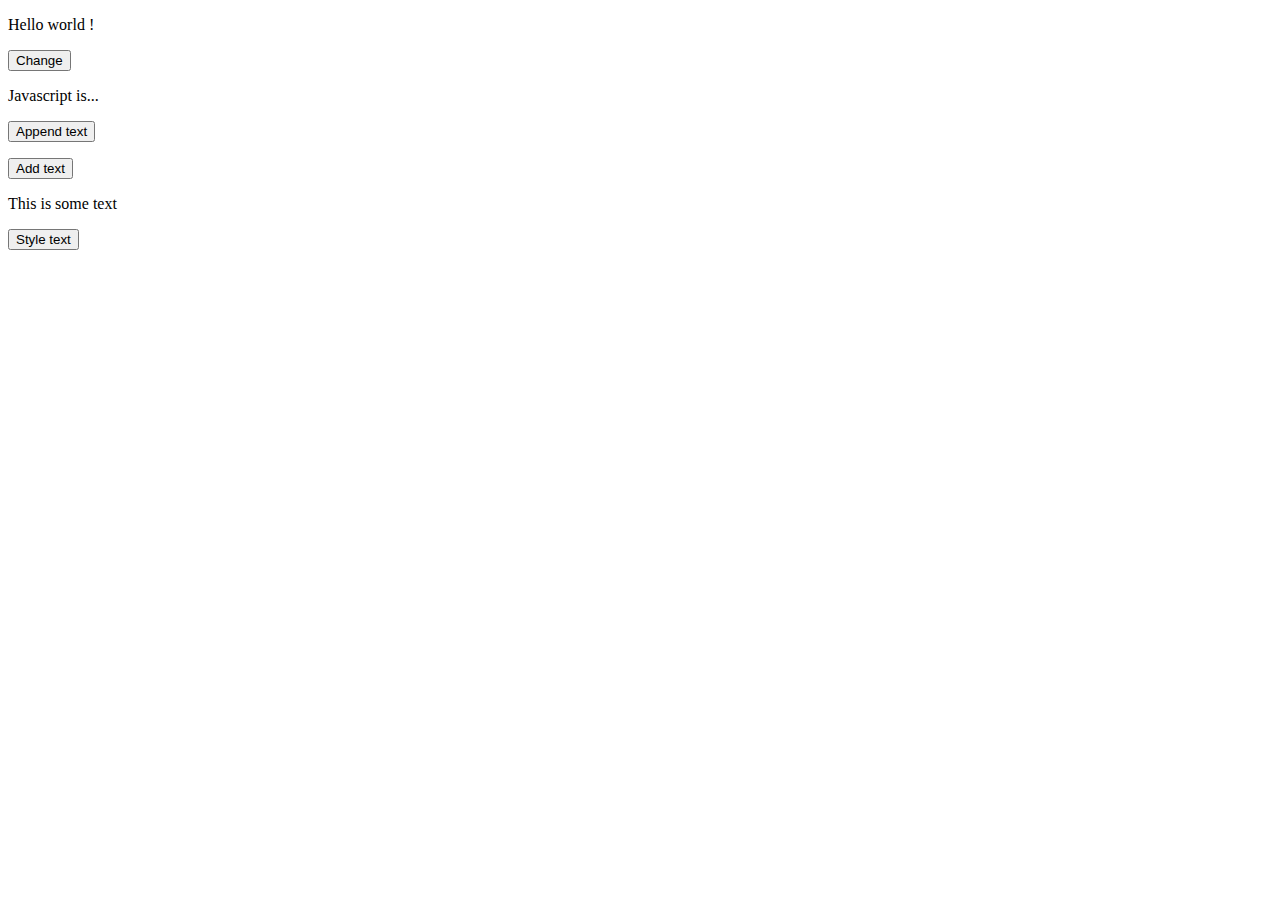
<file: 3-javascript/index.html>
<!DOCTYPE html>
<html>
    <head>
        <title>Javascript</title>
    </head>
    
    <body>
        <p id="text">Hello world !</p>
        <button id="button">Change</button>
        <p id="text2">Javascript is...</p>
        <button id="button2">Append text</button>
        <p id="text3"></p>
        <button id="button3">Add text</button>
        
        <p id="text4">This is some text</p>
        <button id="button4">Style text</button>
        
        <script type="text/javascript">
        
            document.getElementById("button").onclick = function () {
                document.getElementById("text").innerHTML = "Hello... you";
            };
            
            document.getElementById("button2").onclick = function () {
                document.getElementById("text2").innerHTML += " kinda nice";
            };
            
            document.getElementById("button3").onclick = function () {
                document.getElementById("text3").innerHTML += " nice";
            };
            
            document.getElementById("button4").onclick = function () {
                document.getElementById("text4").style.color = "red";
                document.getElementById("text4").style.fontSize = "50px";
                document.getElementById("text4").style.display = "none";
            };
        
        </script>
    </body>
</html>
</file>
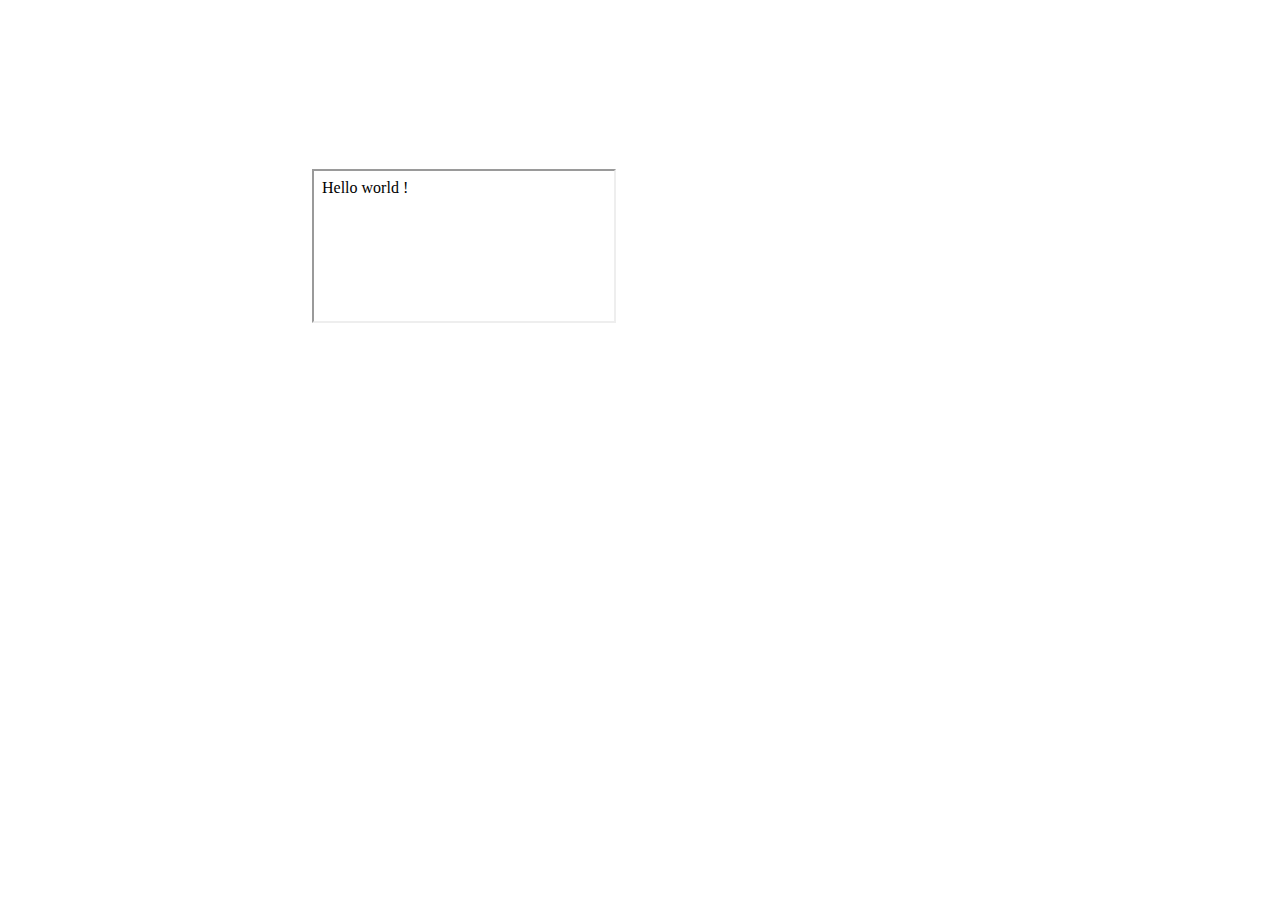
<file: 1-html/webpage1.html>
<!DOCTYPE html>
<html>
    <head>
        <title>Hello</title>
    </head>
    
    <body>
        
        <iframe src="https://server.levesquebenoit.com" frameborder="0"></iframe>
        <iframe src="helloworld.html"></iframe>
        <iframe width="560" height="315" src="https://www.youtube.com/embed/I5sJhSNUkwQ" frameborder="0" allowfullscreen></iframe>
        
    </body>
</html>
</file>
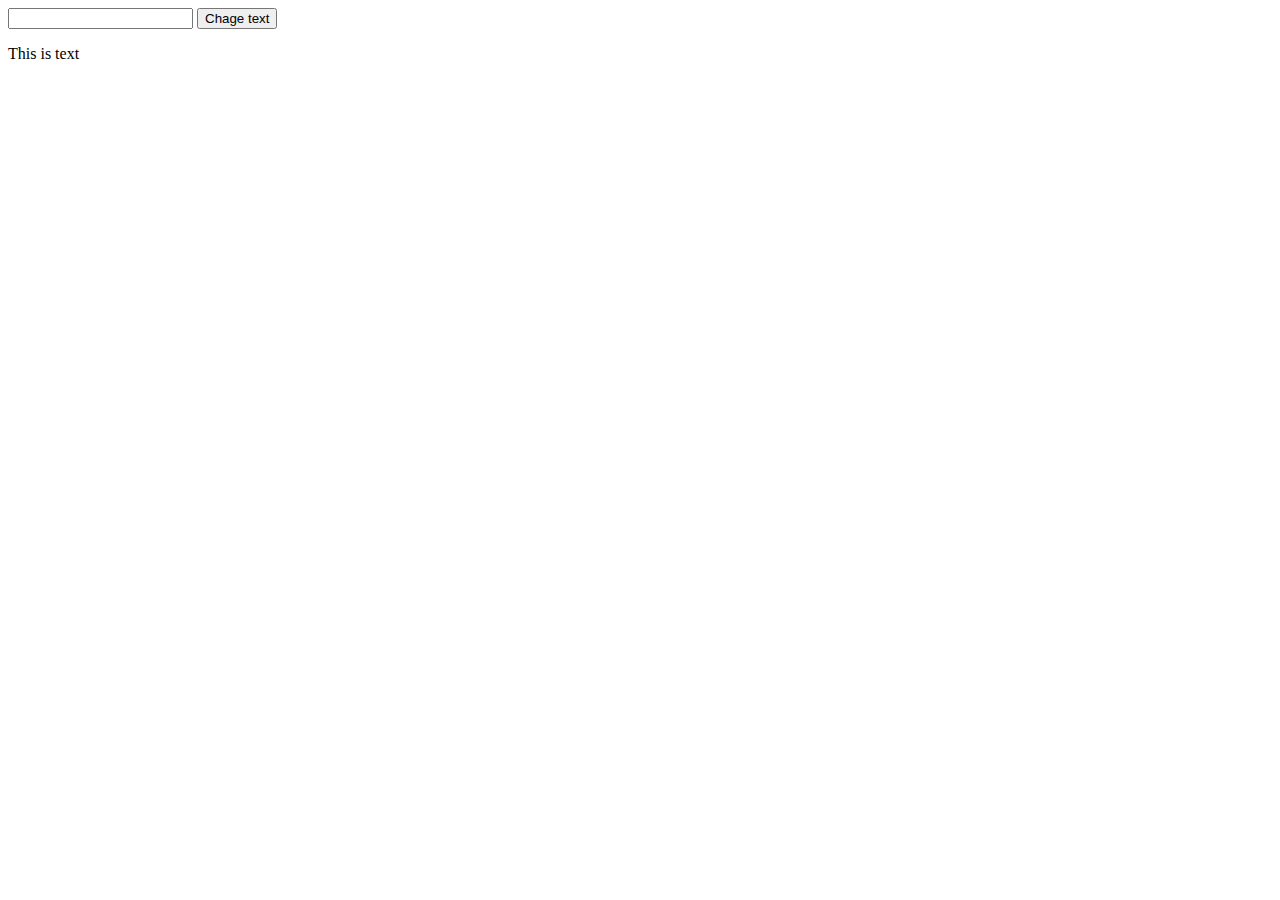
<file: 3-javascript/index.1.html>
<!DOCTYPE html>
<html>
    <head>
        <title>Javascript</title>
    </head>
    
    <body>
        <input id="field" type="text"/>
        <button id="button">Chage text</button>
        <p id="text">This is text</p>
        
        <script type="text/javascript">
        
            var button = document.getElementById("button");
            var field = document.getElementById("field");
            var label = document.getElementById("text");
            
            button.onclick = function () {
                label.innerHTML = field.value;
            };
        
        </script>
    </body>
</html>
</file>
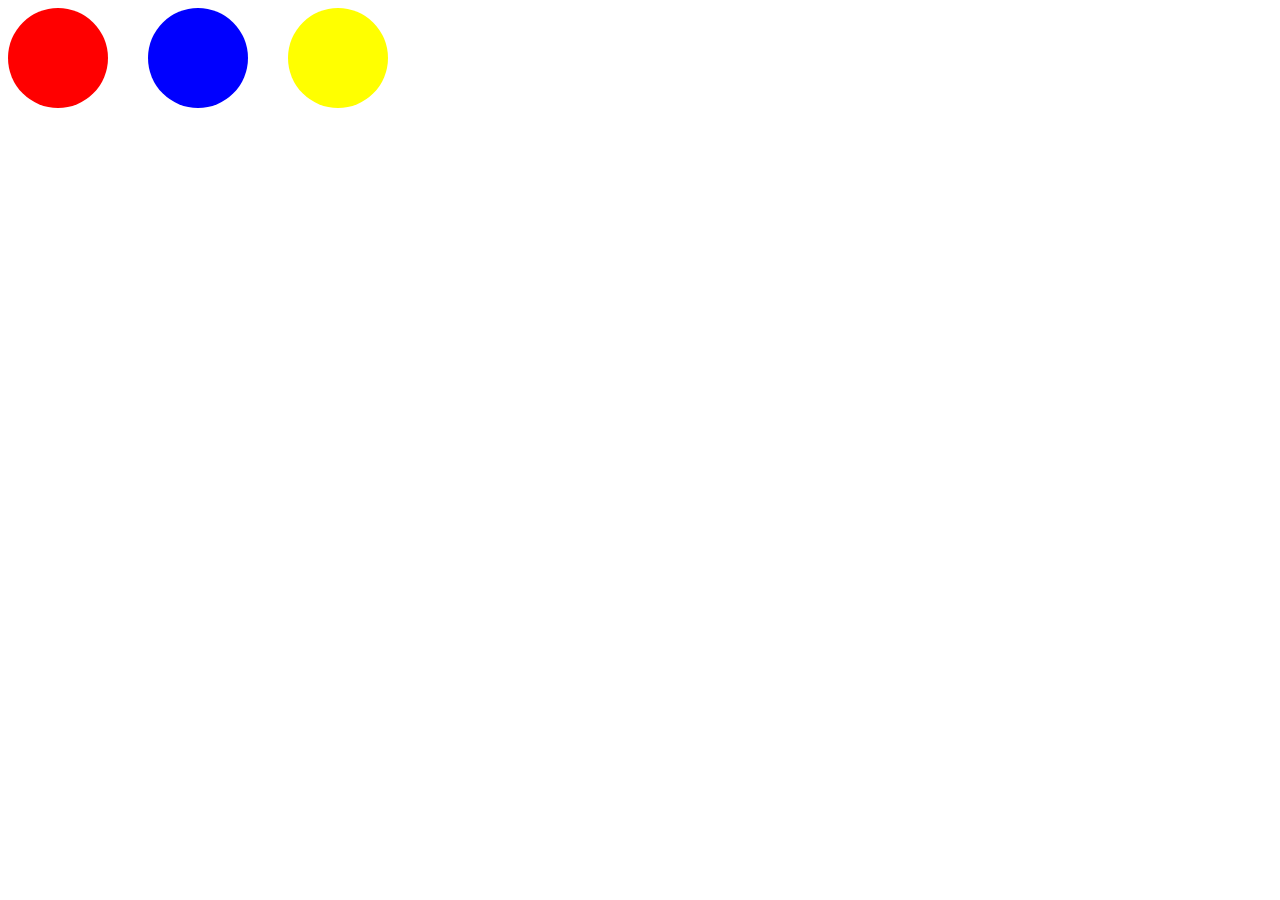
<file: 3-javascript/index2.html>
<!DOCTYPE html>
<html>
    <head>
        <title>Javascript</title>
        
        <style type="text/css">
            .circle {
                width: 100px;
                height:100px;
                border-radius: 50%;
                float: left;
                margin-right: 40px;
            }
            
            #red-circle {
                background-color: red;
            }
            #blue-circle {
                background-color: blue;
            }
            #yellow-circle {
                background-color: yellow;
            }
        </style>
    </head>
    
    <body>
        <div class="circle" id="red-circle"></div>
        <div class="circle" id="blue-circle"></div>
        <div class="circle" id="yellow-circle"></div>
        
        <script type="text/javascript">
        
            var redCircle = document.getElementById("red-circle");
            redCircle.onclick = function () {
                redCircle.style.display = "none";
            };
            
            var blueCircle = document.getElementById("blue-circle");
            blueCircle.onclick = function () {
                blueCircle.style.display = "none";
            };
            
            var yellowCircle = document.getElementById("yellow-circle");
            yellowCircle.onclick = function () {
                yellowCircle.style.display = "none";
            };
        
        </script>
    </body>
</html>
</file>
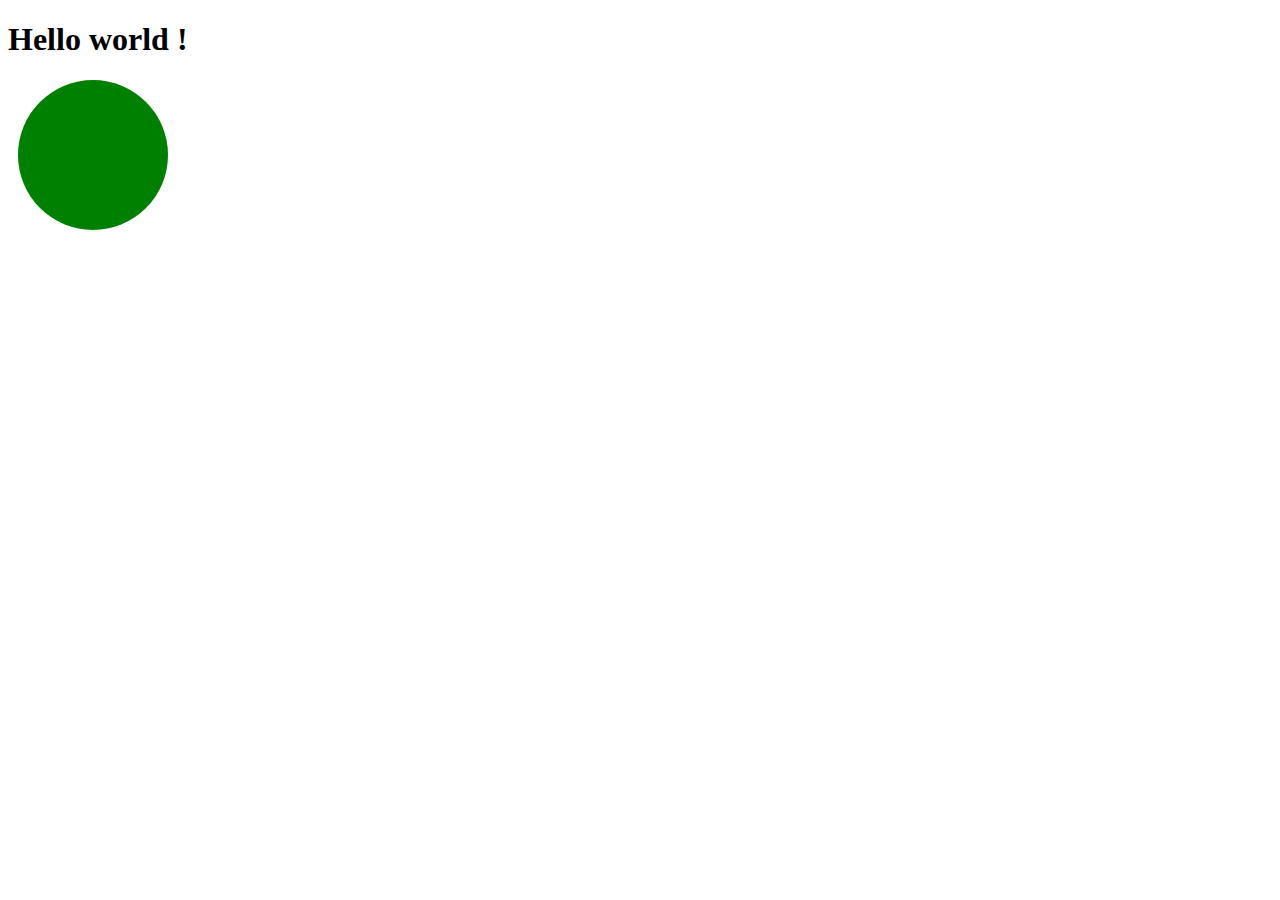
<file: 4-jQuery/jquery.1.html>
<!DOCTYPE html>
<html>
    <head>
        <!--<script src="https://ajax.googleapis.com/ajax/libs/jquery/2.2.4/jquery.min.js"></script>-->
        <script type="text/javascript" src="jquery-3.2.1.min.js"></script>
        <title>jQuery</title>
        
        <style type="text/css">
            
            #circle {
                width: 150px;
                height: 150px;
                border-radius: 50%;
                background-color: green;
                margin: 10px;
            }
            
            .square {
                width: 150px;
                height: 150px;
                background-color: red;
                margin: 10px;
            }
            
        </style>
    </head>
    
    <body>
        <h1>Hello world !</h1>
        
        <div id="circle"></div>
        <!--<div class="square"></div>-->
        <!--<div class="square"></div>-->
        
        <!--<p id="text">This is some text</p>-->
        <!--<button id="toggle">Toggle text</button>-->
        
        <script type="text/javascript">
            
            var circle = $("#circle");
            circle.click(function () {
                $(this).animate({
                    width: "400px", 
                    height: "400px",
                    marginLeft: "100px",
                    marginTop: "100px"
                }, 2000, function () {
                    $(this).css("background-color", "red");
                });
            });
            
            // var button = $("#toggle");
            // var text = $("#text");
            // button.click(function () {
            //     if (text.css("display") == "none") {
            //         text.fadeIn();
            //     } else {
            //         text.fadeOut();
            //     }
            // });
            
        </script>
    </body>
</html>
</file>
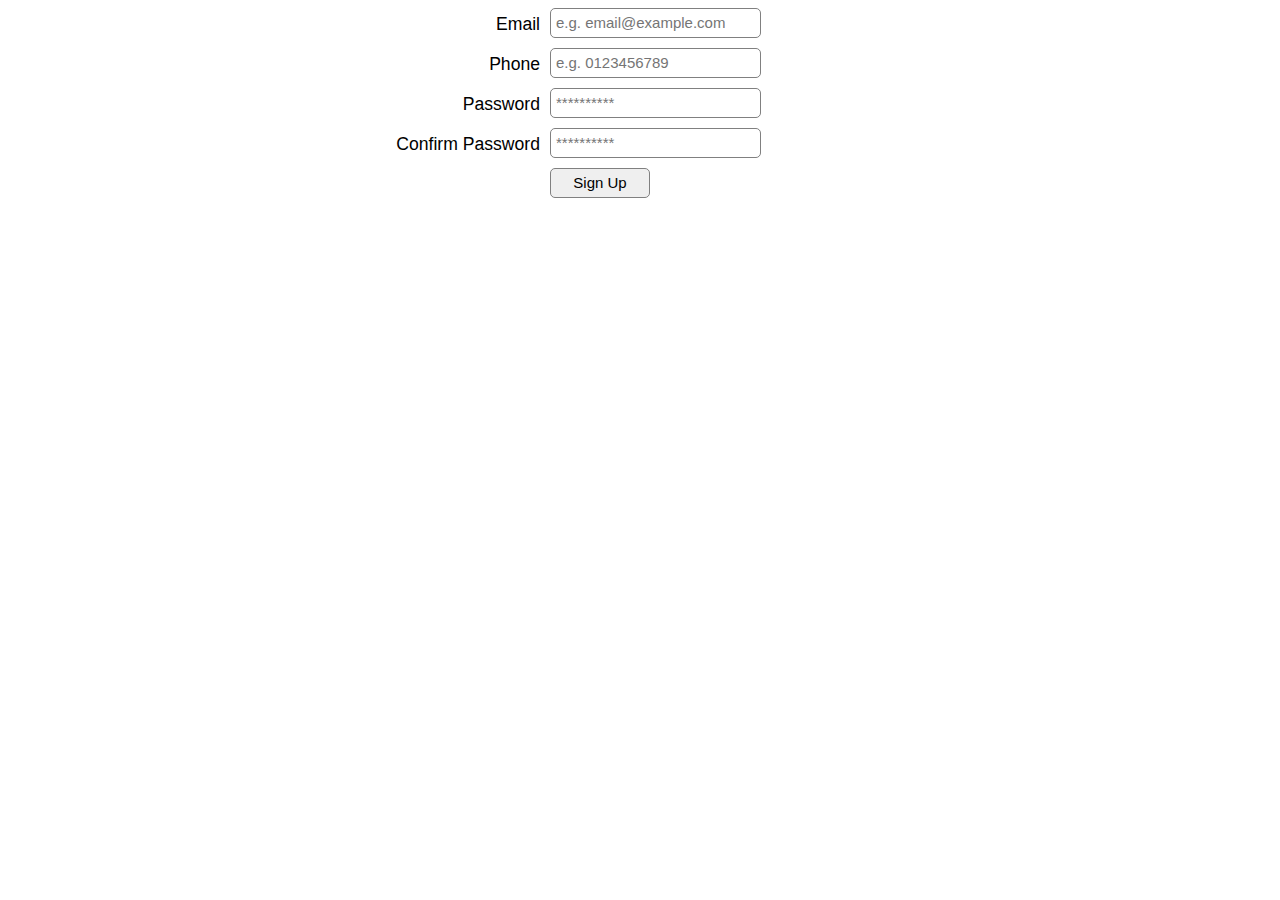
<file: 4-jQuery/jquery.3.html>
<!DOCTYPE html>
<html>
    <head>
        <!--<script src="https://ajax.googleapis.com/ajax/libs/jquery/2.2.4/jquery.min.js"></script>-->
        <script type="text/javascript" src="jquery-3.2.1.min.js"></script>
        <script src="jquery-ui.js"></script>
        <link href="jquery-ui.css" rel="stylesheet">
        <title>Validation</title>
        
        <style type="text/css">
            body {
                font-family: helvetica, sans-serif;
                font-size: 110%;
            }
            
            input {
                padding: 5px 5px 6px 5px;
                font-size: 15px;
                border-radius: 5px;
                border: 1px solid grey;
            }
            
            label {
                position: relative;
                top: 6px;
                margin-right: 10px;
                width: 150px;
                float: left;
                text-align: right;
            }
            
            .form-group {
                margin-bottom: 10px;
            }
            
            .error {
                font-size: 14px;
                color: red;
                display: none;
                margin-left: 160px;
                padding-top: 4px;
            }
            
            #wrapper {
                width: 500px;
                margin: 0 auto;
            }
            
            #submit {
                width: 100px;
                margin-left: 160px;
            }
            
            #successMessage {
                margin: 30px;
                text-align: center;
                color: green;
                display: none;
            }
        </style>
    </head>
    
    <body>
        <div id="wrapper">
            
            <div class="form-group">
                <label for="email">Email</label>
                <input type="text" name="email" id="email" placeholder="e.g. email@example.com"/>
                <span class="error" id="emailError"></span>
            </div>
            
            <div class="form-group">
                <label for="phone">Phone</label>
                <input type="text" name="phone" id="phone" placeholder="e.g. 0123456789"/>
                <span class="error" id="phoneError"></span>
            </div>
            
            <div class="form-group">
                <label for="password">Password</label>
                <input type="password" name="password" id="password" placeholder="**********"/>
                <span class="error" id="passwordError"></span>
            </div>
            
            <div class="form-group">
                <label for="passwordConfirm">Confirm Password</label>
                <input type="password" name="passwordConfirm" id="passwordConfirm" placeholder="**********"/>
                <span class="error" id="passwordConfirmError"></span>
            </div>
            
            <div class="form-group">
                <input type="submit" id="submit" value="Sign Up">
            </div>
            
            <div id="successMessage">Signed up</div>
        </div>
        
        <script type="text/javascript">
        
            function validateEmail(email) {
                var regex = /^([a-zA-Z0-9_.+-])+\@(([a-zA-Z0-9-])+\.)+([a-zA-Z0-9]{2,4})+$/;
                return regex.test(email);
            }
            
            function submitForm(email, phone, password, confirmPassword) {
                var success = true;
                var errorEmail = $("#emailError").hide();
                var phoneError = $("#phoneError").hide();
                var passwordError = $("#passwordError").hide();
                var passwordConfirmError = $("#passwordConfirmError").hide();
                
                if (email == "") {
                    errorEmail.html("Email is missing.").show();
                    success = false;
                } else if (!validateEmail(email)) {
                    errorEmail.html("Email is not valid.").show();
                    success = false;
                } 
                
                if (phone == "") {
                    phoneError.html("Your phone is missing").show();
                    success = false;
                } else if (!$.isNumeric(phone)) {
                   phoneError.html("Your phone is not numeric.").show();
                    success = false;
                }
                
                if (password != confirmPassword && password != ""){
                    passwordError.html("Your password didn't match the confirm password.").show();
                    passwordConfirmError.html("Your confirm password didn't match the password.").show();
                    success = false;
                } else {
                    if (password == "") {
                        passwordError.html("Password is missing").show();
                        success = false;
                    }
                    if (passwordConfirm == "") {
                        passwordConfirmError.html("Confirm password is missing.").show();
                        success = false;
                    }
                }
                
                return success;
            }
            
            var submit = $("#submit");
            submit.click(function () {
                $("#successMessage").hide();
                
                var email = $("#email").val();
                var phone = $("#phone").val();
                var password = $("#password").val();
                var passwordConfirm = $("#passwordConfirm").val();
                
                if (submitForm(email, phone, password, passwordConfirm)) {
                    $("#successMessage").show();
                }
            });
            
        </script>
    </body>
</html>
</file>
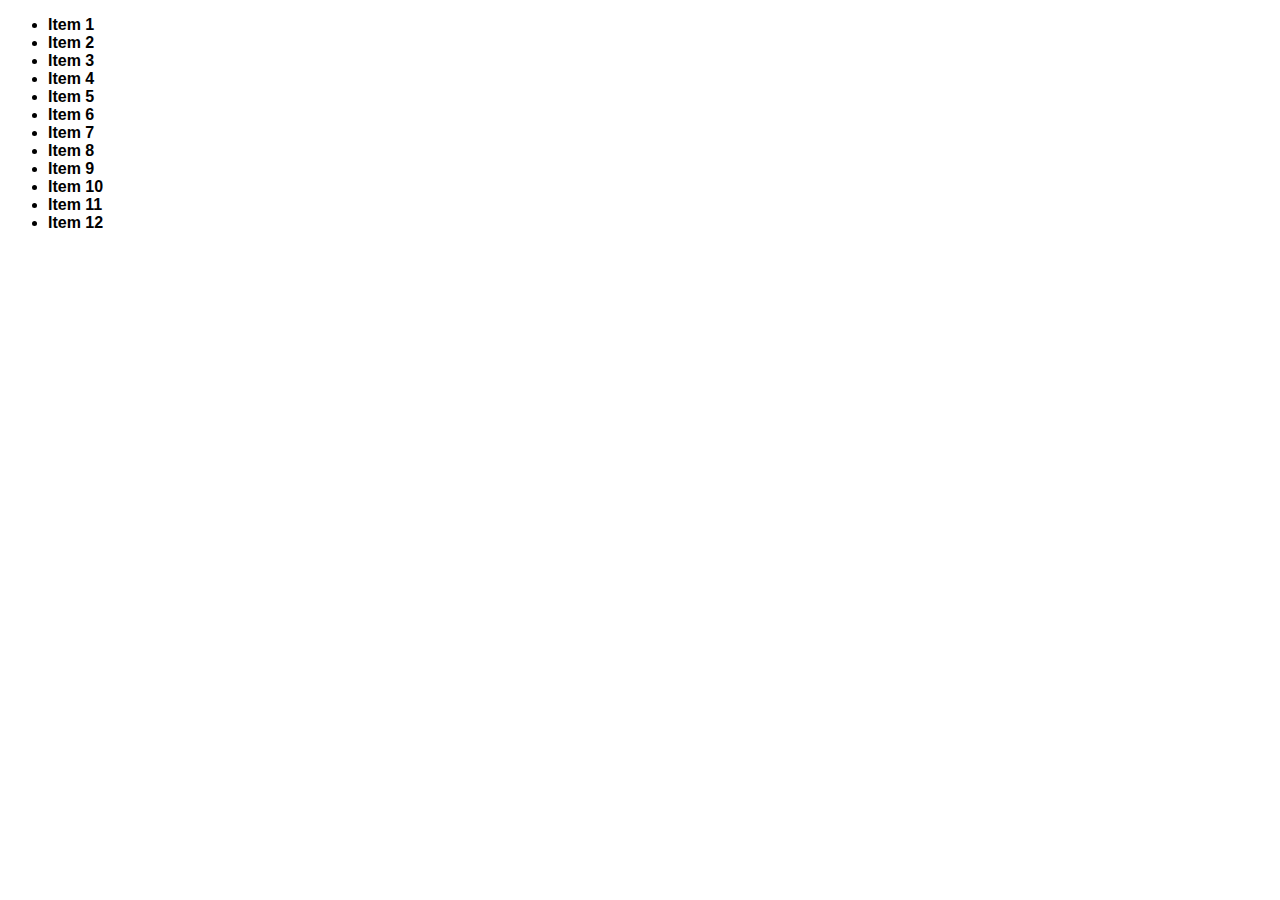
<file: 4-jQuery/jquery.4.html>
<!DOCTYPE html>
<html>
    <head>
        <!--<script src="https://ajax.googleapis.com/ajax/libs/jquery/2.2.4/jquery.min.js"></script>-->
        <script type="text/javascript" src="jquery-3.2.1.min.js"></script>
        <script src="jquery-ui.js"></script>
        <link href="jquery-ui.css" rel="stylesheet">
        <title>Validation</title>
            
        <style type="text/css">
            body {
                font-family: helvetica;
                font-weight: bold;
            }
        
            #text {
                text-align: center;
                margin-top: 65px;
                color: white;
            }
        
            #draggable { 
                width: 50px;
                height: 50px;
                background-color: red;
            }
            
            #droppable {
                width: 300px;
                height: 300px;
                background-color: grey;
            }
        </style>
    </head>
    
    <body style="height: 400px;">
        
        <ul id="sortable">
            <li>Item 1</li>
            <li>Item 2</li>
            <li>Item 3</li>
            <li>Item 4</li>
            <li>Item 5</li>
            <li>Item 6</li>
            <li>Item 7</li>
            <li>Item 8</li>
            <li>Item 9</li>
            <li>Item 10</li>
            <li>Item 11</li>
            <li>Item 12</li>
        </ul>
        
        <script type="text/javascript">
        
            $("#sortable").sortable();
            $("#sortable").disableSelection();
        
        </script>
    </body>
</html>
</file>
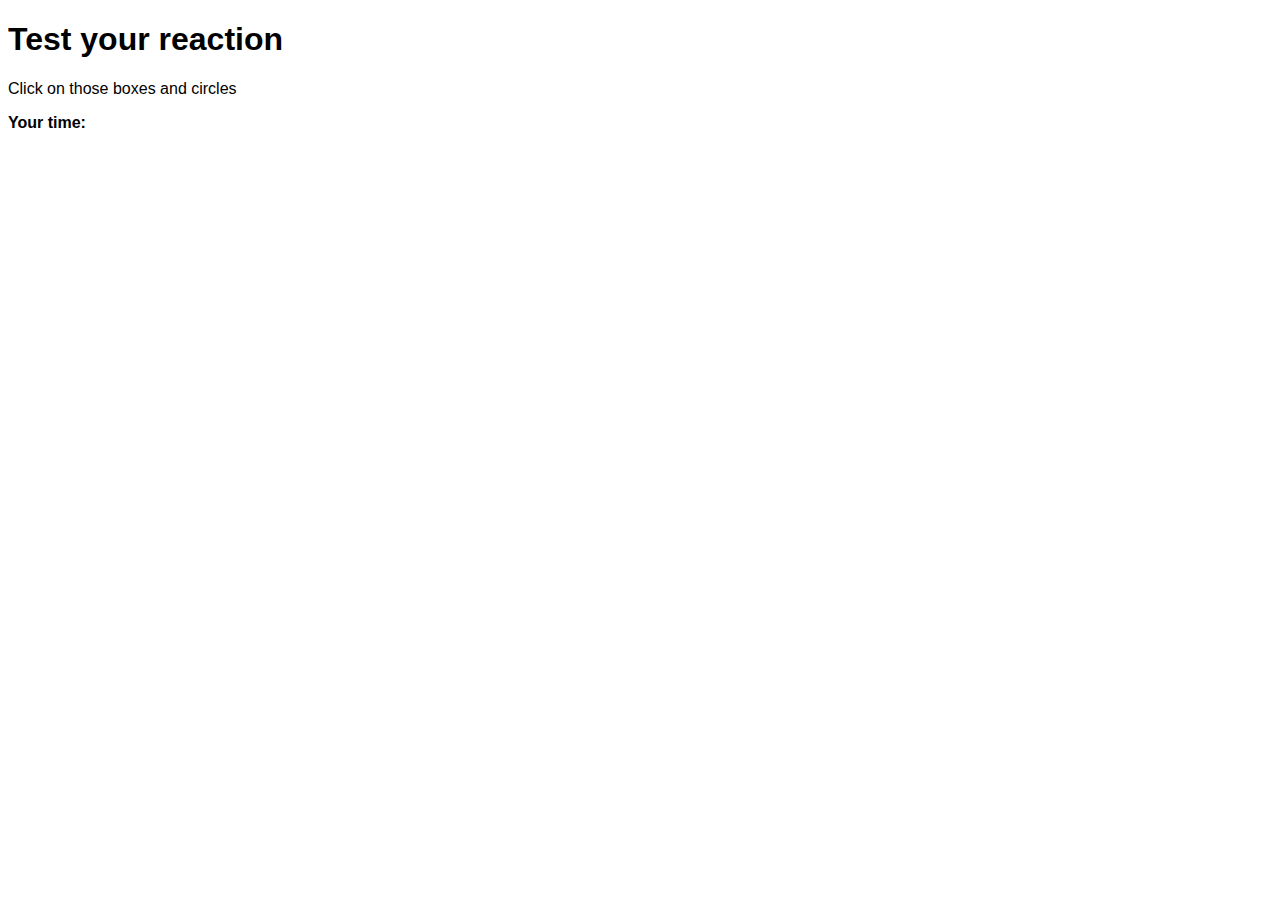
<file: 3-javascript/reaction/reaction.html>
<!DOCTYPE html>
<html>
    <head>
        <title>Reaction timer</title>
        <link rel="stylesheet" href="styles.css" type="text/css" />
    </head>
    
    <body>
        <h1>Test your reaction</h1>
        <p>Click on those boxes and circles</p>
        <p class="bold">Your time: <span id="time"></span></p>
        
        <div id="shape"></div>
        
        <script type="text/javascript" src="script.js"></script>
    </body>
</html>
</file>
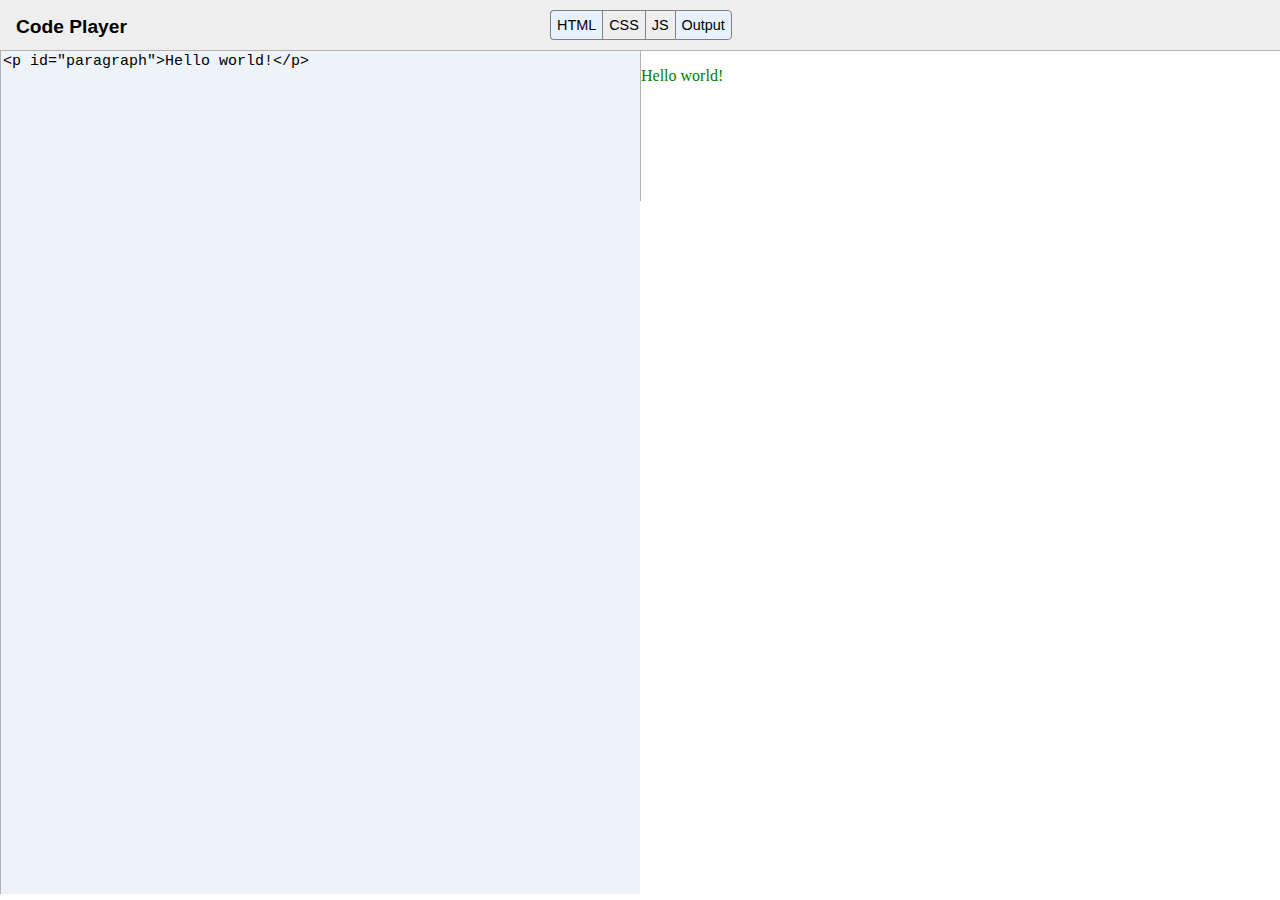
<file: 4-jQuery/code-player/code-player.html>
<!DOCTYPE html>
<html>
    <head>
        <script type="text/javascript" src="../jquery-3.2.1.min.js"></script>
        <script src="../jquery-ui.js"></script>
        <link href="../jquery-ui.css" rel="stylesheet">
        <title>Code Player</title>
            
        <style type="text/css">
            /* TAGS */
            body {
                font-family: helvetica, sans-serif;
                padding: 0;
                margin: 0;
            }
            
            textarea {
                width: 50%;
                height: 100%;
                resize: none;
                border: none;
                background-color: #EEF3FA;
                font-size: 15px;
            }
            
            iframe {
                border: none;
            }
            
            /* CLASSES */
            
            .toggleButton {
                float: left;
                border: 1px solid grey;
                border-right: none;
                padding: 6px;
                font-size: 90%;
            }
            
            .active {
                background-color: #E8F2FF;
            }
            
            .highlightedButton {
                background-color: #BEBEBE;
            }
            
            .panel {
                float: left;
                width: 50%;
                border-left: 1px solid #b2b2b2;
            }
            
            .code {
                font-family: "Lucida Console", Monaco, monospace !important;
            }
            
            .hidden {
                display: none;
            }
            
            /* IDs */
            #header {
                width: 100%;
                background-color: #EEEEEE;
                padding: 10px;
                height: 30px;
                border-bottom: 1px solid #b2b2b2;
            }
            
            #logo {
                float: left;
                font-weight: bold;
                font-size: 120%;
                padding:6px;
            }
            
            #buttonContainer {
                width: 200px;
                margin: 0 auto;
            }
            
            #html {
                border-top-left-radius: 4px;
                border-bottom-left-radius: 4px;
            }
            
            #output {
                border-right: 1px solid grey;
                border-top-right-radius: 4px;
                border-bottom-right-radius: 4px;
            }
        </style>
    </head>
    
    <body>
        
        <div id="header">
            <div id="logo">Code Player</div>
            <div id="buttonContainer">
                <div class="toggleButton active" id="html">HTML</div>
                <div class="toggleButton" id="css">CSS</div>
                <div class="toggleButton" id="js">JS</div>
                <div class="toggleButton active" id="output">Output</div>
            </div>
        </div>
        
        <div id="bodyContainer">
            <textarea id="htmlPanel" class="panel code"><p id="paragraph">Hello world!</p></textarea>
            <textarea id="cssPanel" class="panel hidden code">p { color: green; }</textarea>
            <textarea id="jsPanel" class="panel hidden code">document.getElementById("paragraph").innerHtml = " Isn't that a beautiful day ?"</textarea>
            <iframe id="outputPanel" class="panel"></iframe>
        </div>
        
        <script type="text/javascript">
        
            function updateCode() {
                var html = "";
                html += "<html>";
                html += "   <head>";
                html += "       <style type='text/css'>" + $("#cssPanel").val() + "</style>";
                html += "   </head>";
                html += "   <body>" + $("#htmlPanel").val() + "</body>";
                html += "</html>";
                $("iframe").contents().find("html").html(html);
                
                document.getElementById("outputPanel").contentWindow.eval($("#jsPanel").val());
            }
            
            updateCode();
        
            var toggleButton = $(".toggleButton");
            toggleButton.hover(function () {
                $(this).addClass("highlightedButton");
            }, function () {
                $(this).removeClass("highlightedButton");
            });
            
            toggleButton.click(function () {
                $(this).toggleClass("active");
                $(this).removeClass("highlightedButton");
                
                var panelId = $(this).attr("id") + "Panel";
                $("#" + panelId).toggleClass("hidden");
                
                var numberOfActivePanel = 4 - $(".hidden").length;
                $(".panel").width(($(window).width() / numberOfActivePanel) - 5);
            });
            
            $("textarea").height($(window).height() - $("#header").height() - 31);
            $(".panel").width(($(window).width()/2) - 5);
            
            $("textarea").on("change keyup paste", updateCode);
        
        </script>
    </body>
</html>
</file>
<file: 3-javascript/reaction/styles.css>
body {
    font-family: sans-serif;
}

#shape {
    width: 200px;
    height: 200px;
    background-color: red;
    display: none;
    position: relative;
    top:100px;
}

.bold {
    font-weight: bold;
}
</file>
